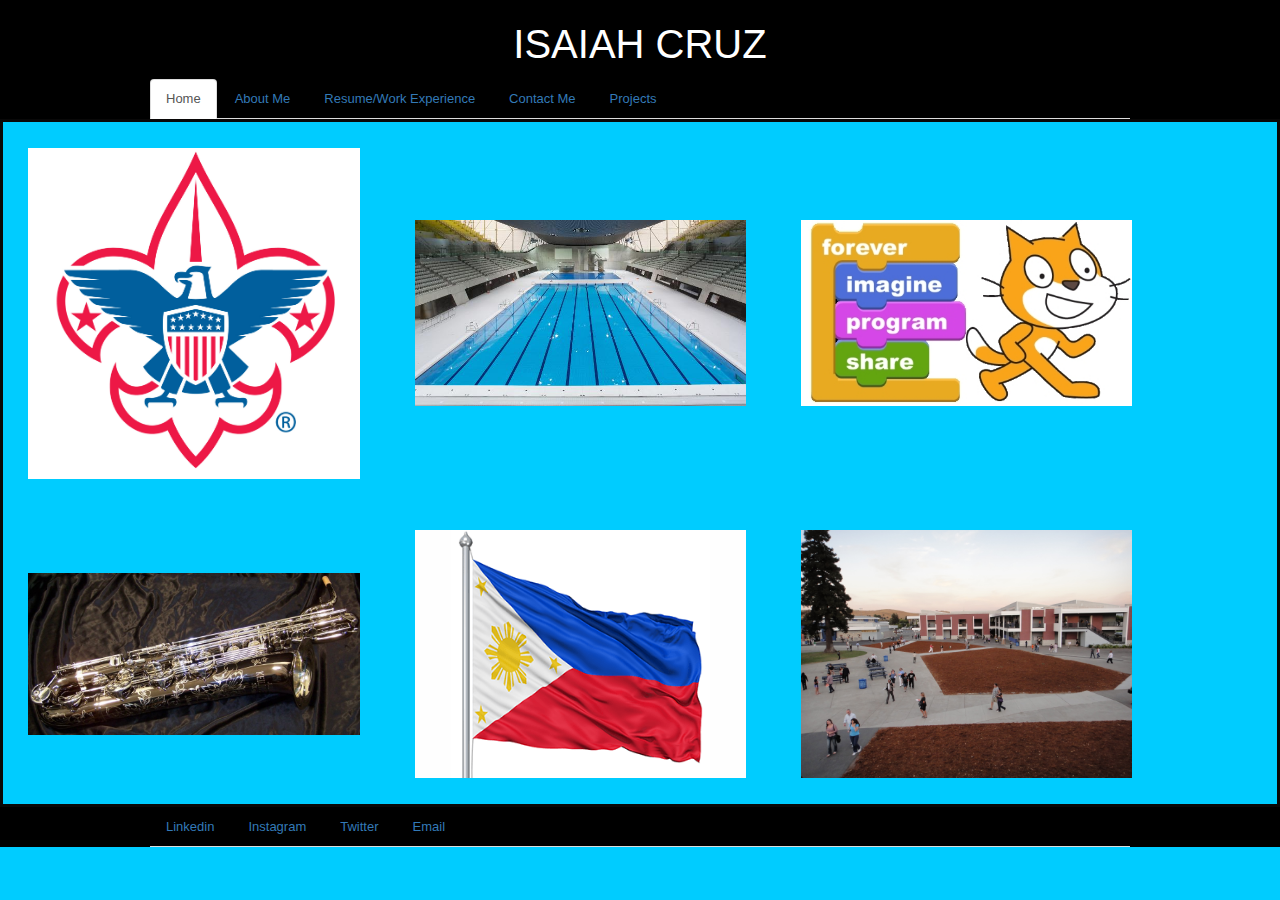
<file: index.html>
<!DOCTYPE html>
<html>
<head>
	<link rel="stylesheet" href="bootstrap-3.3.5-dist/css/bootstrap.css"/>
	<link rel='stylesheet' href='Cruz.Style.CSS.css' />
</head>
<body>
	<div id="header">
		<p style="font-size:40px; display:inline">ISAIAH CRUZ</p>
		<div id="b0ss">
			<div id="container">
				<ul class="nav nav-tabs">
					<li class="active"><a href="index.html" title="View my interests and projects on this page.">Home</a></li>
					<li><a href="Cruz.AboutMe.html" title="Find out about me here.">About Me</a></li>
					<li><a href="Cruz.Resume.HTML" title="See my work experience and accomplishments.">Resume/Work Experience</a></li>
					<li><a href="Cruz.Contact.html" title="Click here to find out about how to reach me.">Contact Me</a></li>
					<li><a href="Cruz.Projects.html" title="View my projects here.">Projects</a></li>
				</ul>
			</div>
		</div>
	</div>
	<div>
		<div id="pictures">
			<a href="http://www.scouting.org/" title="I am a Boy Scout in Troop 968." target="_blank"><img src="image1.jpg"></a>
			<a href="http://www.usaswimming.org/DesktopDefault.aspx" title="I have been swimming competitively since 5th grade." target="_blank"><img src="image2.jpg"></a>
			<a href="https://scratch.mit.edu/projects/76747924/" title="Check out my Scratch project.." target="_blank"><img src="image3.jpg"></a>
			<a href="https://en.wikipedia.org/wiki/Baritone_saxophone" title="I played the baritone sax in middle school." target="_blank"><img src="image4.jpg"></a>
			<a href="http://www.lonelyplanet.com/philippines" title="I am Filipino." target="_blank"><img src="image5.png"></a>
			<a href="http://www.dublin.k12.ca.us/dhs" title="I graduated from Dublin High School." target="_blank"><img src="image6.jpg"></a>
		</div>
	</div>
	<div id="footer">
		<div id="container">
			<div id="b0ss">
				<ul class="nav nav-tabs">
					<li><a href="https://www.linkedin.com/" target="_blank">Linkedin</a></li>
					<li><a href="https://instagram.com/" target="_blank">Instagram</a></li>
					<li><a href="https://twitter.com/" target="_blank">Twitter</a></li>
					<li><a href="https://mail.google.com/" target="_blank">Email</a></li>
				</ul>
			</div>
		</div>
	</div>
</body>
</html>
</file>
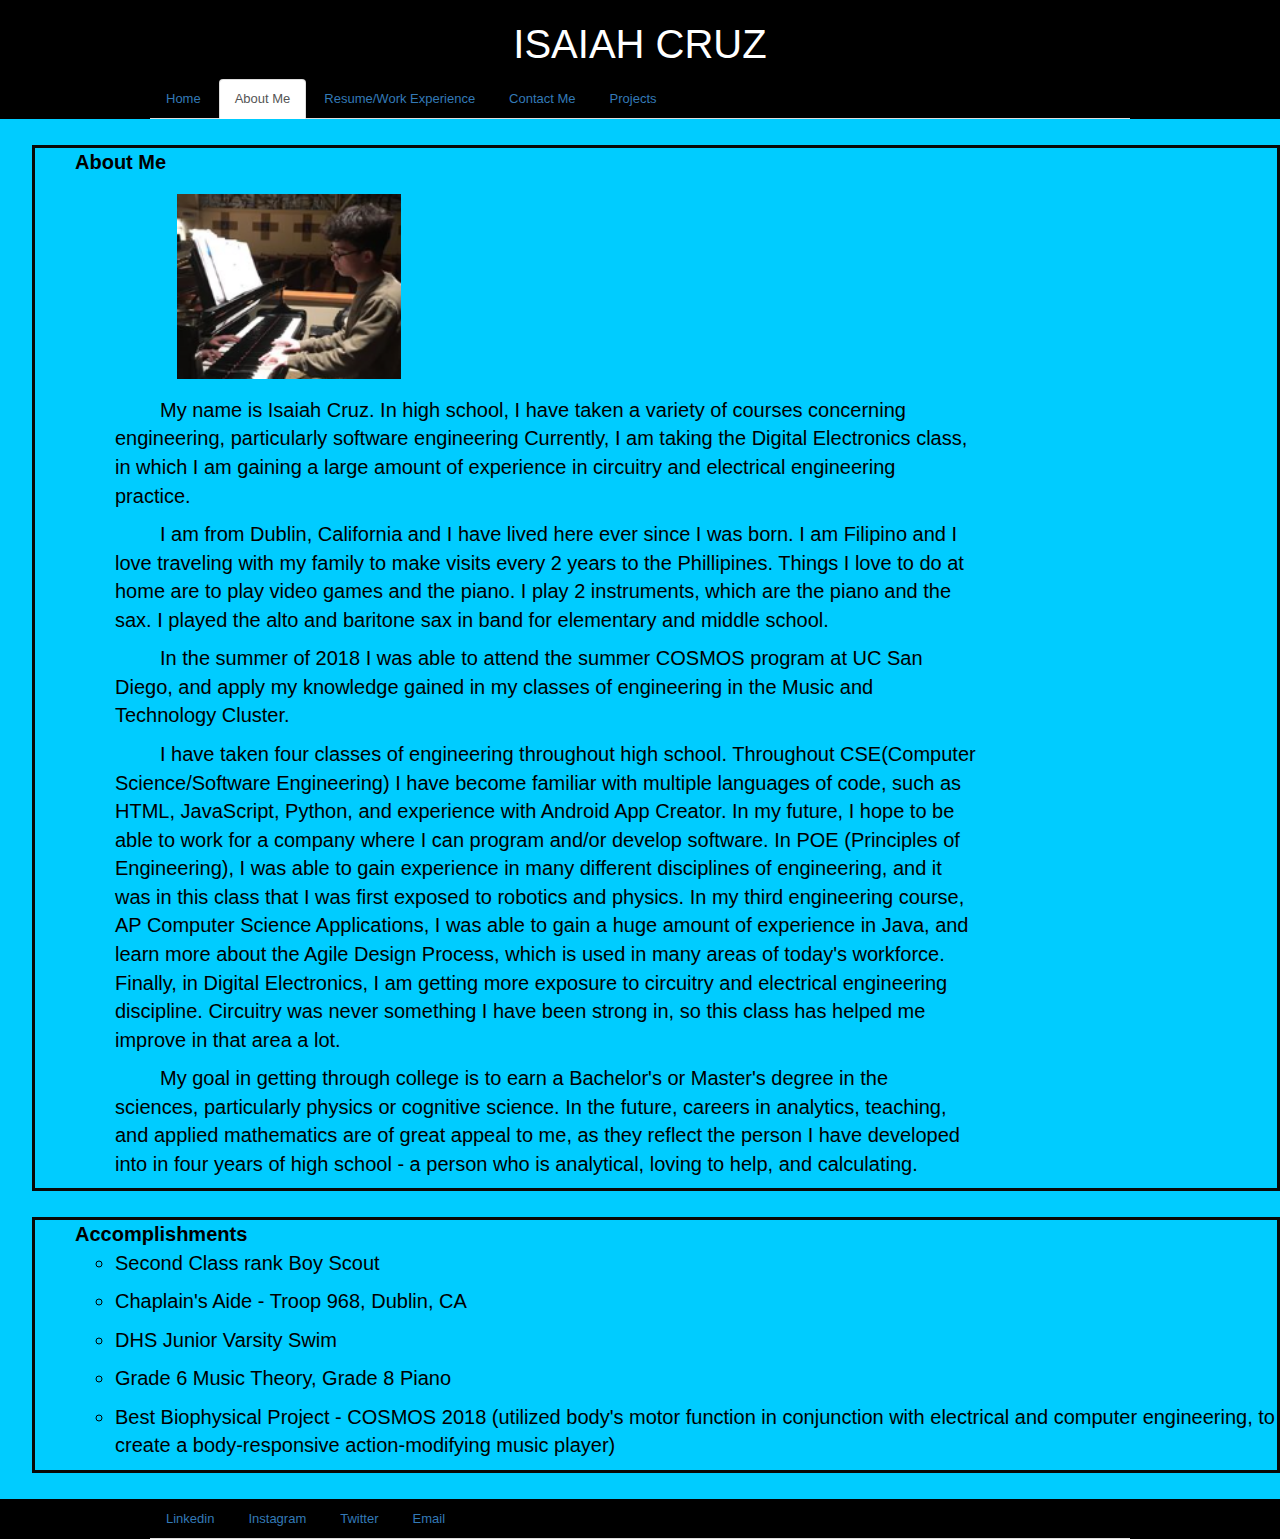
<file: Cruz.AboutMe.html>
<!DOCTYPE html>
<html>
  <head>
    <link rel="stylesheet" href="bootstrap-3.3.5-dist/css/bootstrap.css">
	<link rel='stylesheet' href='Cruz.Style.CSS.css'/>
  </head>
  <body>
    <div id="header">
        <p style="font-size:40px; display:inline">ISAIAH CRUZ</p>
      	<div id="b0ss">
			<div id="container">
				<ul class="nav nav-tabs">
					<li><a href="index.html" title="View my interests and projects on this page.">Home</a></li>
					<li class="active"><a href="Cruz.AboutMe.html" title="Find out about me here.">About Me</a></li>
					<li><a href="Cruz.Resume.HTML" title="See my work experience and accomplishments.">Resume/Work Experience</a></li>
					<li><a href="Cruz.Contact.html" title="Click here to find out about how to reach me.">Contact Me</a></li>
					<li><a href="Cruz.Projects.html" title="View my projects here.">Projects</a></li>
				</ul>
			</div>
    	</div>
    </div>
	<div id="education">
		<ul><strong>About Me</strong>
			<ul id="paragraphaboutme">
				<img src="ME.PNG">
				<p>My name is Isaiah Cruz. In high school, I have taken a variety
				of courses concerning engineering, particularly software engineering
				Currently, I am
				taking the Digital Electronics class, in which I am gaining a large
				amount of experience in circuitry and electrical engineering practice. </p>
				<p>I am from Dublin, California and I have lived here ever since 
				I was born. I am Filipino and I love traveling with my family
				to make visits every 2 years to the Phillipines. Things I love to
				do at home are to play video games and the piano. I play 2 
				instruments, which are the piano and the sax. I played the
				alto and baritone sax in band for elementary and middle school.</p>
				<p>In the summer of 2018 I was able to attend the summer COSMOS program at 
				UC San Diego, and apply my knowledge gained in my classes of engineering
				in the Music and Technology Cluster.</p>
				<p>I have taken four classes of engineering throughout high school.
				Throughout CSE(Computer Science/Software Engineering) I have become familiar with
				multiple languages of code, such as HTML, JavaScript, Python, and 
				experience with Android App Creator. In my future, I hope to be 
				able to work for a company where I can program 
				and/or develop software. In POE (Principles of Engineering), I was able
				to gain experience in many different disciplines of engineering, and it
				was in this class that I was first exposed to robotics and physics. In my third 
				engineering course, AP Computer Science Applications, I was able to gain a huge
				amount of experience in Java, and learn more about the Agile Design
				Process, which is used in many areas of today's workforce. Finally, in 
				Digital Electronics, I am getting more exposure to circuitry and 
				electrical engineering discipline. Circuitry was never something I have
				been strong in, so this class has helped me improve in that area a lot. </p>
				<p>My goal in getting through college is to earn a Bachelor's or 
				Master's degree in the sciences, particularly physics or cognitive science. In 
				the future, careers in analytics, teaching, and applied mathematics are 
				of great appeal to me, as they reflect the person I have developed into in 
				four years of high school - a person who is 
				analytical, loving to help, and calculating. </p>
		</ul>
	</div>
	<div id="education">
		<ul><strong>Accomplishments</strong>
			<ul>
				<li><p>Second Class rank Boy Scout</p></li>
				<li><p>Chaplain's Aide - Troop 968, Dublin, CA</p></li>
				<li><p>DHS Junior Varsity Swim</p></li>
				<li><p>Grade 6 Music Theory, Grade 8 Piano</p></li>
				<li><p>Best Biophysical Project - COSMOS 2018 (utilized body's motor function in 
				conjunction with electrical and computer engineering, to create a body-responsive
				action-modifying music player)</p></li>
			</ul>
		</ul>
	</div>
	<div id="footer">
		<div id="container">
			<div id="b0ss">
				<ul class="nav nav-tabs">
					<li><a href="https://www.linkedin.com/" target="_blank">Linkedin</a></li>
					<li><a href="https://instagram.com/" target="_blank">Instagram</a></li>
					<li><a href="https://twitter.com/" target="_blank">Twitter</a></li>
					<li><a href="https://mail.google.com/" target="_blank">Email</a></li>
				</ul>
			</div>
		</div>
	</div>
  </body>
</html>
</file>
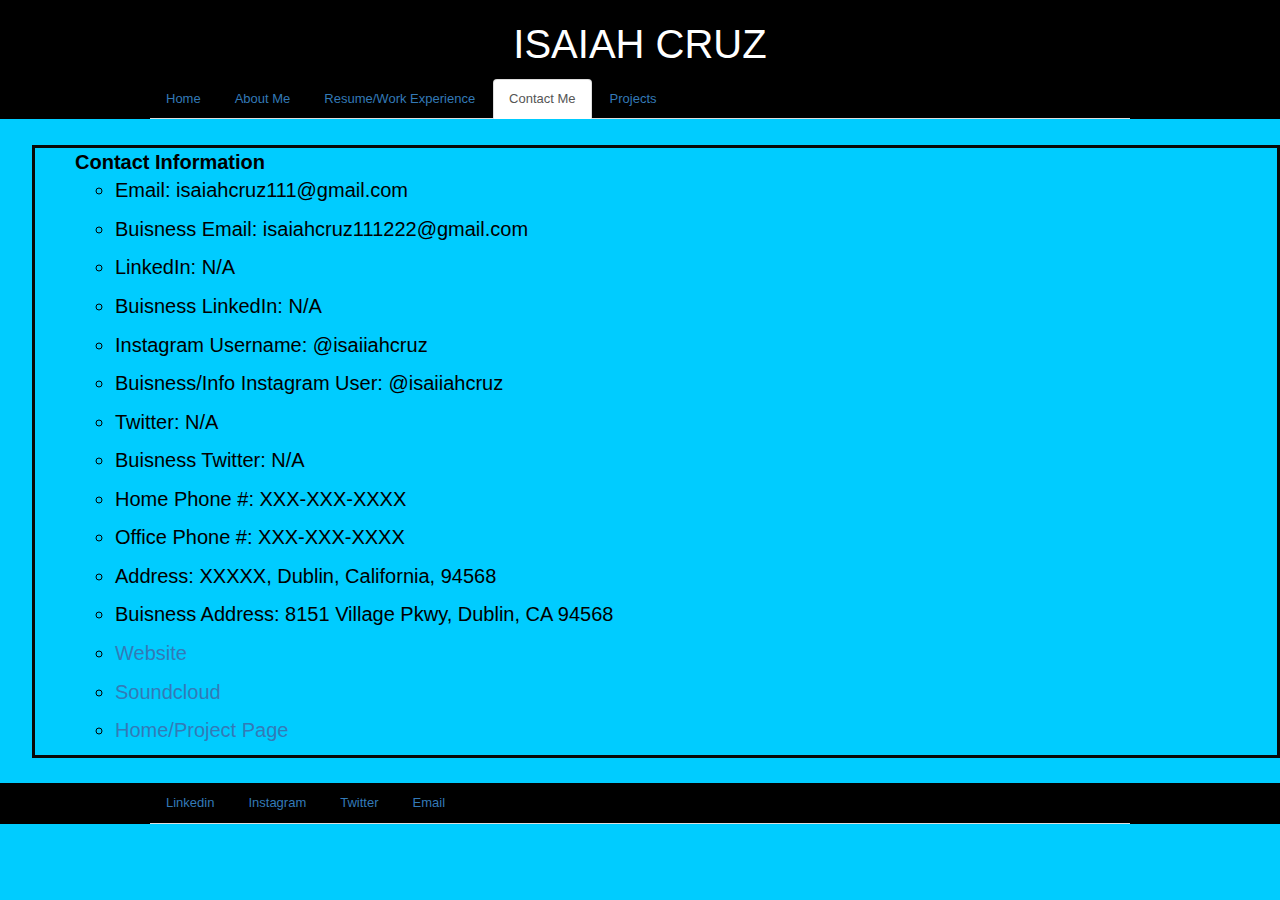
<file: Cruz.Contact.html>
<!DOCTYPE html>
<html>
  <head>
    <link rel="stylesheet" href="bootstrap-3.3.5-dist/css/bootstrap.css">
	<link rel='stylesheet' href='Cruz.Style.CSS.css'/>
  </head>
  <body>
    <div id="header">
      <p style="font-size:40px; display:inline">ISAIAH CRUZ</p>
      	<div id="b0ss">
			<div id="container">
				<ul class="nav nav-tabs">
					<li><a href="index.html" title="View my interests and projects on this page.">Home</a></li>
					<li><a href="Cruz.AboutMe.html" title="Find out about me here.">About Me</a></li>
					<li><a href="Cruz.Resume.HTML" title="See my work experience and accomplishments.">Resume/Work Experience</a></li>
					<li class="active"><a href="Cruz.Contact.html"  title="Click here to find out about how to reach me.">Contact Me</a></li>
					<li><a href="Cruz.Projects.html" title="View my projects here.">Projects</a></li>
				</ul>
			</div>
    	</div>
    </div>
	<div id="education">
		<ul><strong>Contact Information</strong>
			<ul>
				<li><p>Email: isaiahcruz111@gmail.com</p></li>
				<li><p>Buisness Email: isaiahcruz111222@gmail.com</p></li>
				<li><p>LinkedIn: N/A</p></li>
				<li><p>Buisness LinkedIn: N/A</p></li>
				<li><p>Instagram Username: @isaiiahcruz</p></li>
				<li><p>Buisness/Info Instagram User: @isaiiahcruz</p></li>
				<li><p>Twitter: N/A</p></li>
				<li><p>Buisness Twitter: N/A</p></li>
				<li><p>Home Phone #: XXX-XXX-XXXX</p></li>
				<li><p>Office Phone #: XXX-XXX-XXXX</p></li>
				<li><p>Address: XXXXX, Dublin, California, 94568</p></li>
				<li><p>Buisness Address: 8151 Village Pkwy, Dublin, CA 94568</p></li>
				<li id="link"><p><a href="http://filthyfrank.spreadshirt.com/">Website</a></p></li>
				<li id="link"><p><a href="https://soundcloud.com/djghostdragon">Soundcloud</a></p></li>
				<li id="link"><p><a href="Cruz.Home.HTML.html">Home/Project Page</a></p></li>
			</ul>
		</ul>
	</div>
	<div id="footer">
		<div id="container">
			<div id="b0ss">
				<ul class="nav nav-tabs">
					<li><a href="https://www.linkedin.com/" target="_blank">Linkedin</a></li>
					<li><a href="https://instagram.com/" target="_blank">Instagram</a></li>
					<li><a href="https://twitter.com/" target="_blank">Twitter</a></li>
					<li><a href="https://mail.google.com/" target="_blank">Email</a></li>
				</ul>
			</div>
		</div>
	</div>
  </body>
</html>
</file>
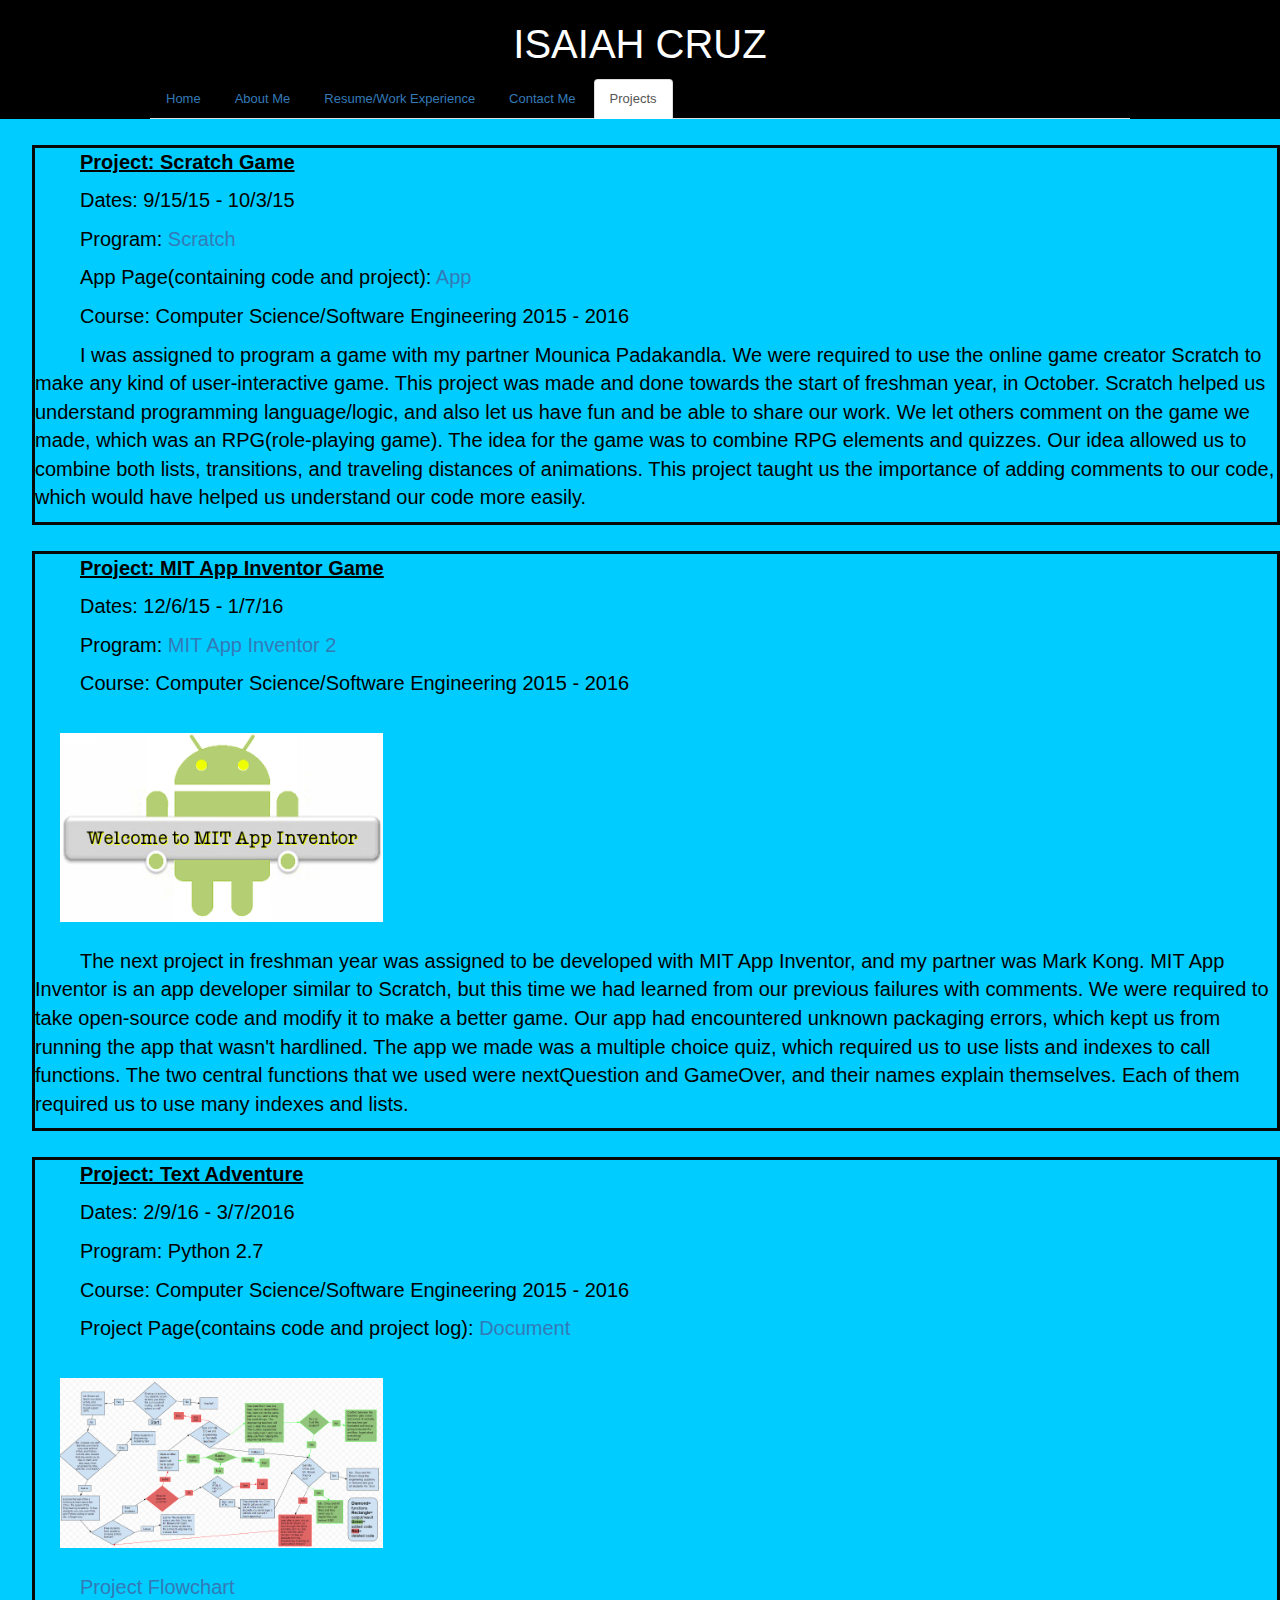
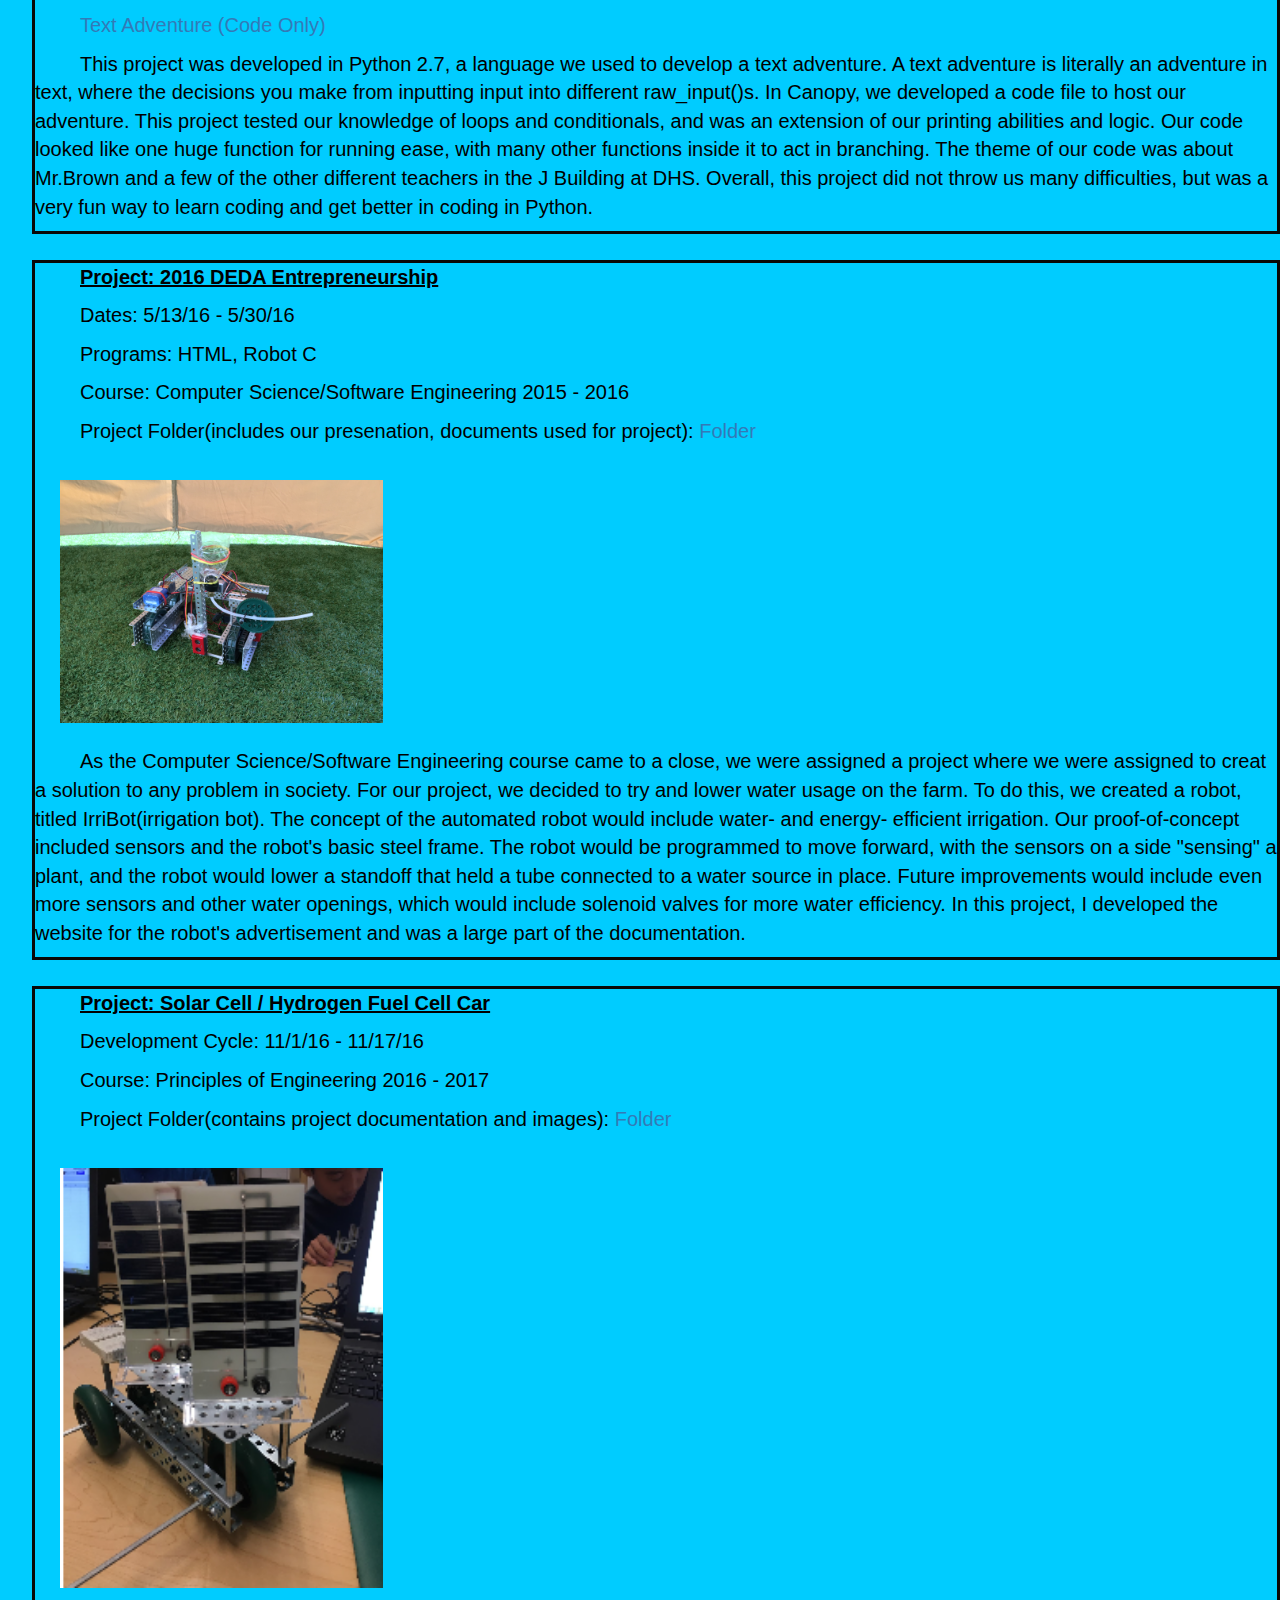
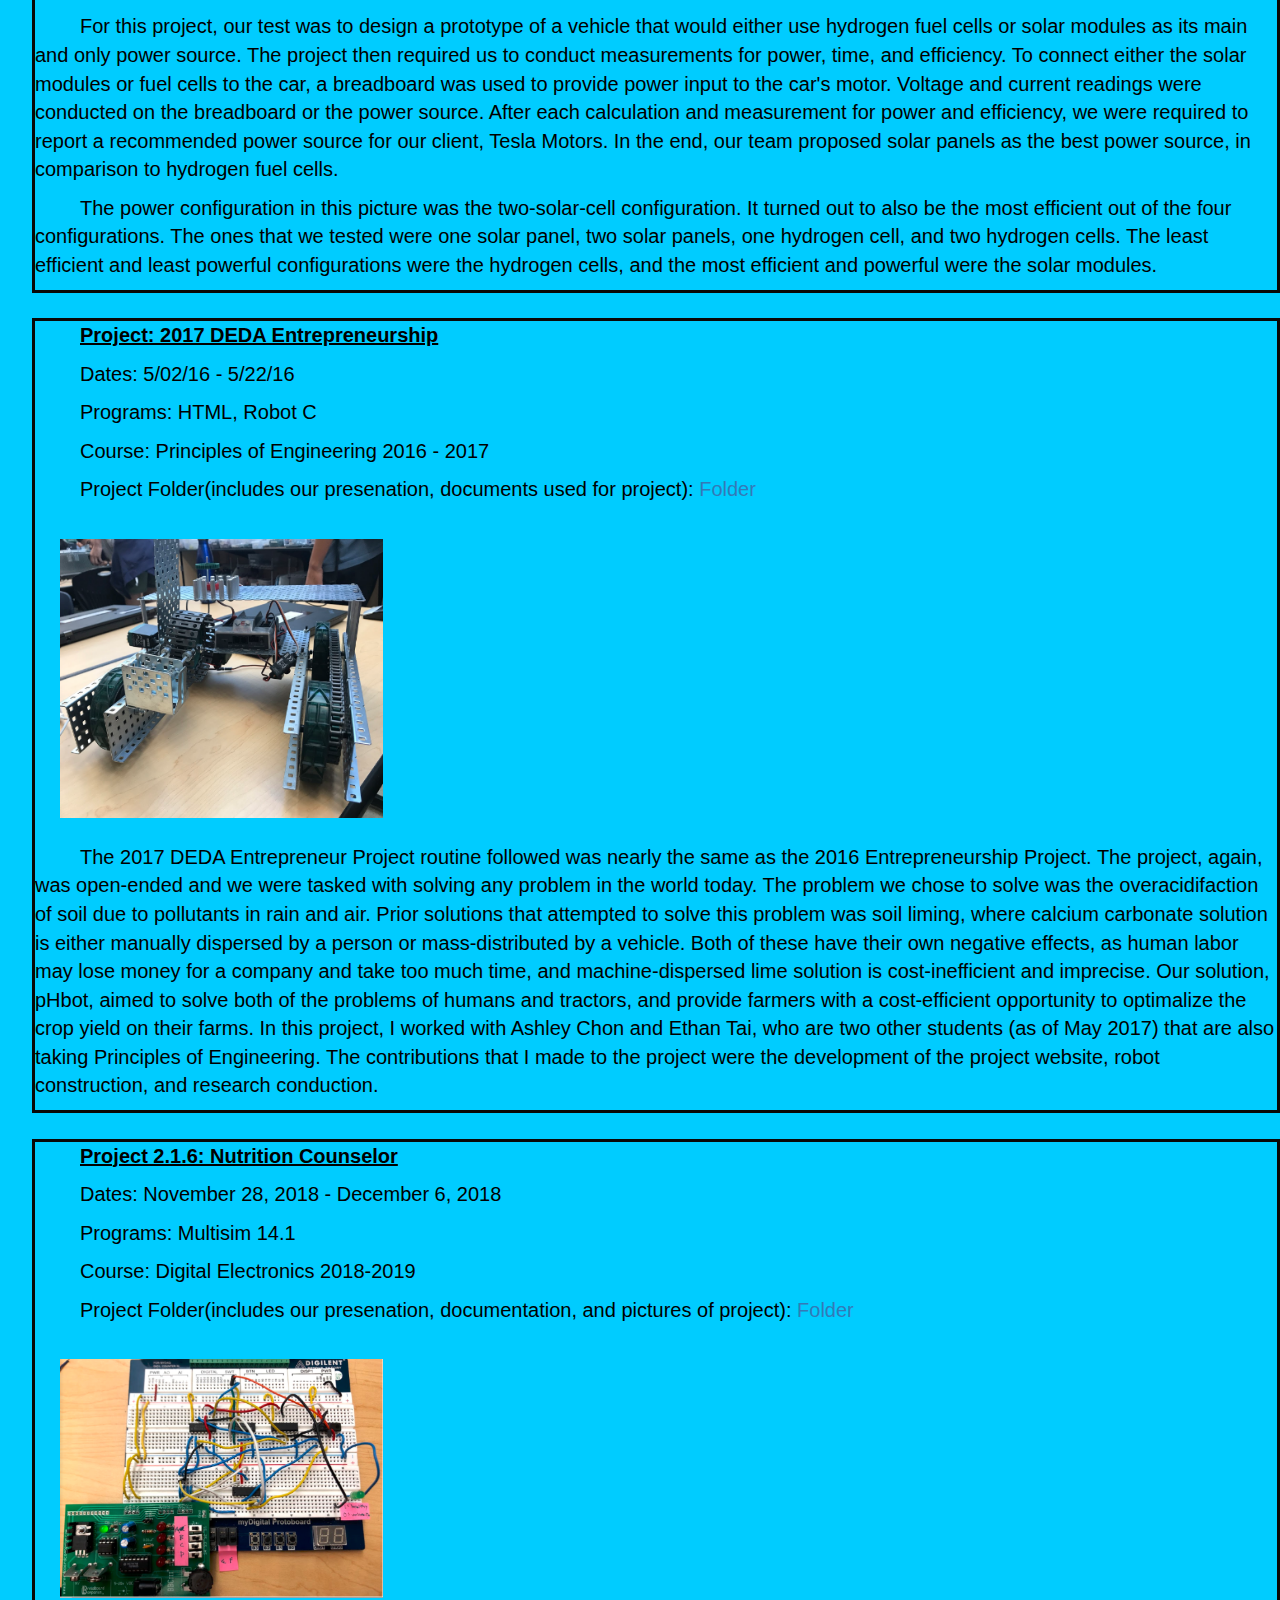
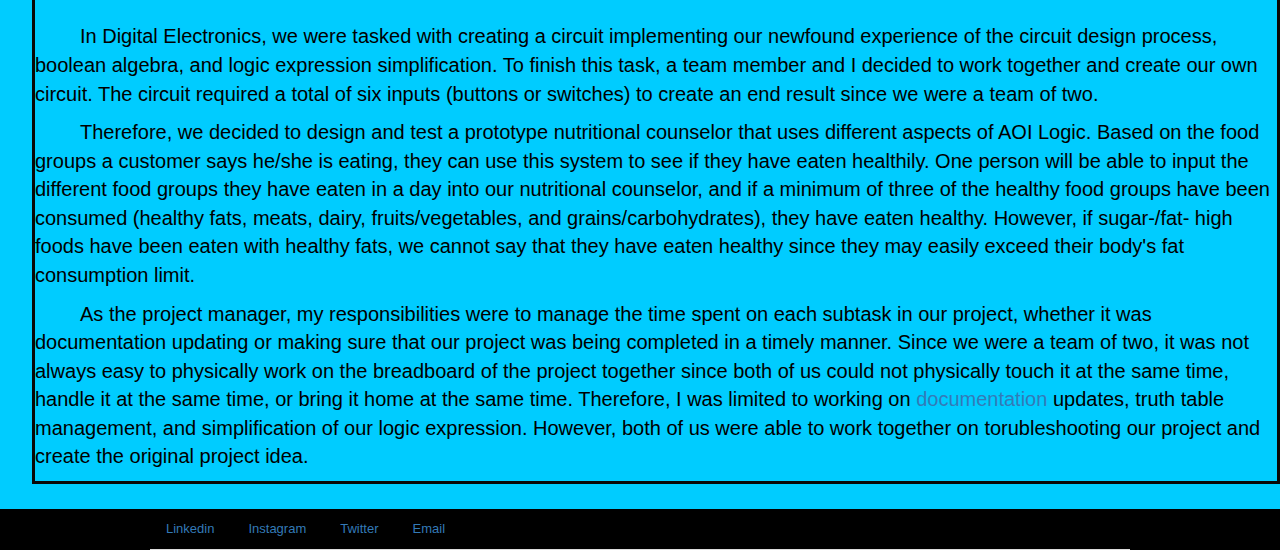
<file: Cruz.Projects.html>
<!DOCTYPE html>
<html>
  <head>
    <link rel="stylesheet" href="bootstrap-3.3.5-dist/css/bootstrap.css">
	<link rel='stylesheet' href='Cruz.Style.CSS.css'/>
  </head>
  <body>
    <div id="header">
      <p style="font-size:40px; display:inline">ISAIAH CRUZ</p>
      	<div id="b0ss">
			<div id="container">
				<ul class="nav nav-tabs">
					<li><a href="index.html" title="View my interests and projects on this page.">Home</a></li>
					<li><a href="Cruz.AboutMe.html" title="Find out about me here.">About Me</a></li>
					<li><a href="Cruz.Resume.HTML" title="See my work experience and accomplishments.">Resume/Work Experience</a></li>
					<li><a href="Cruz.Contact.html" title="Click here to find out about how to reach me.">Contact Me</a></li>
					<li class="active"><a href="Cruz.Projects.html" title="View my projects here.">Projects</a></li>
				</ul>
			</div>
    	</div>
    </div>
	<div id="project">
		<p><u><strong>Project: Scratch Game</strong></u></p>
		<p>Dates: 9/15/15 - 10/3/15</p>
		<p>Program: <a href="https://scratch.mit.edu/" target="_blank">Scratch</a>
		<p>App Page(containing code and project): <a href="https://scratch.mit.edu/projects/76747924/" target="_blank">App</a></p>
		<p>Course: Computer Science/Software Engineering 2015 - 2016</p>
		<p>I was assigned to program a game with my partner Mounica Padakandla. 
		We were required to use the online game creator Scratch to make any kind 
		of user-interactive game. This project was made and done towards the start 
		of freshman year, in October. Scratch helped us understand programming
		language/logic, and also let us have fun and be able to share our work.
		We let others comment on the game we made, which was an 
		RPG(role-playing game). The idea for the game was to combine RPG elements
		and quizzes. Our idea allowed us to combine both lists, transitions, and
		traveling distances of animations. This project taught us the importance
		of adding comments to our code, which would have helped us understand 
		our code more easily.</p>
	</div>
	<div id="project">
		<p><u><strong>Project: MIT App Inventor Game</strong></u></p>
		<p>Dates: 12/6/15 - 1/7/16</p>
		<p>Program: <a href="http://ai2.appinventor.mit.edu/" target="_blank">MIT App Inventor 2</a>
		<p>Course: Computer Science/Software Engineering 2015 - 2016</p>
		<a href="http://ai2.appinventor.mit.edu/" title="MIT App Inventor was the program we used to develop our project." target="_blank"><img src="appinventor.png"></a>
		<p>The next project in freshman year was assigned to be developed with
		MIT App Inventor, and my partner was Mark Kong. MIT App Inventor is an
		app developer similar to Scratch, but this time we had learned from our 
		previous failures with comments. We were required to take open-source 
		code and modify it to make a better game. Our app had encountered 
		unknown packaging errors, which kept us from running the app that wasn't 
		hardlined. The app we made was a multiple choice quiz, which required us
		to use lists and indexes to call functions. The two central functions that
		we used were nextQuestion and GameOver, and their names explain themselves.
		Each of them required us to use many indexes and lists.</p>
	</div>
	<div id="project">
		<p><u><strong>Project: Text Adventure</strong></u></p>
		<p>Dates: 2/9/16 - 3/7/2016</p>
		<p>Program: Python 2.7</p>
		<p>Course: Computer Science/Software Engineering 2015 - 2016</p>
		<p>Project Page(contains code and project log): <a href="https://docs.google.com/document/d/1NkwVOKNXKoglPcfm3OVi9UMebGarnWjH4pU_zZf1Hzk/edit" target="_blank"> Document </a></p>
		<a href="https://www.python.org/" title="We used Python 2.7 to develop our project." target="_blank"><img src="Capture.PNG"></a>
		<p><a href="https://docs.google.com/drawings/d/1A0lw5omeKYqa9kaXUnjuaGw4NLkZXQp_fapMcC5foQ0/edit" title="Click here to view our flowchart for our text adventure." target="_blank">Project Flowchart</a></p>
		<p><a href="https://drive.google.com/file/d/0BzSHQjHdLJftd05tRWRZZk1hN2c/view?usp=sharing" target="_blank">Text Adventure (Code Only)</a></p>
		<p>This project was developed in Python 2.7, a language we used to develop 
		a text adventure. A text adventure is literally an adventure in text, where 
		the decisions you make from inputting input into different raw_input()s. In
		Canopy, we developed a code file to host our adventure. This project 
		tested our knowledge of loops and conditionals, and was an extension of 
		our printing abilities and logic. Our code looked like one huge function
		for running ease, with many other functions inside it to act in branching.
		The theme of our code was about Mr.Brown and a few of the other different
		teachers in the J Building at DHS. Overall, this project did not throw us 
		many difficulties, but was a very fun way to learn coding and get better
		in coding in Python. </p>
	</div>
	<div id="project">
		<p><u><strong>Project: 2016 DEDA Entrepreneurship</strong></u></p>
		<p>Dates: 5/13/16  - 5/30/16</p>
		<p>Programs: HTML, Robot C</p>
		<p>Course: Computer Science/Software Engineering 2015 - 2016</p>
		<p>Project Folder(includes our presenation, documents used for project): <a href="https://drive.google.com/folderview?id=0BwWkA4lIAOO5eXFKSXQtbjJzMnM&usp=sharing" target="_blank"> Folder </a></p>
		<img src="image8.jpg">
		<p>As the Computer Science/Software Engineering course came to a close, we were assigned 
		a project where we were assigned to creat a solution to any problem in society. 
		For our project, we decided to try and lower water usage on the farm. To 
		do this, we created a robot, titled IrriBot(irrigation bot). The concept 
		of the automated robot would include water- and energy- efficient 
		irrigation. Our proof-of-concept included sensors and the robot's 
		basic steel frame. The robot would be programmed to move forward, 
		with the sensors on a side "sensing" a plant, and the robot would lower
		a standoff that held a tube connected to a water source in place. Future 
		improvements would include even more sensors and other water openings,
		which would include solenoid valves for more water efficiency. In this 
		project, I developed the website for the robot's advertisement and was 
		a large part of the documentation.</p>
	</div>
	<div id="project">
		<p><u><strong>Project: Solar Cell / Hydrogen Fuel Cell Car</strong></u></p>
		<p>Development Cycle: 11/1/16 - 11/17/16</p>
		<p>Course: Principles of Engineering 2016 - 2017</p>
		<p>Project Folder(contains project documentation and images): <a href="https://drive.google.com/drive/folders/0B5nDP9yxDe0QMUFvc0t2QkxtN1k?usp=sharing" target="_blank"> Folder </a></p>
		<img src="Image9.PNG">
		<p>For this project, our test was to design a prototype of a vehicle
		that would either use hydrogen fuel cells or solar modules as its main
		and only power source. The project then required us to conduct measurements
		for power, time, and efficiency. To connect either the solar modules or 
		fuel cells to the car, a breadboard was used to provide power input to the
		car's motor. Voltage and current readings were conducted on the breadboard
		or the power source. After each calculation and measurement for power and
		efficiency, we were required to report a recommended power source for our
		client, Tesla Motors. In the end, our team proposed solar panels as the best
		power source, in comparison to hydrogen fuel cells. </p>
		<p>The power configuration in this picture was the two-solar-cell configuration.
		It turned out to also be the most efficient out of the four configurations.
		The ones that we tested were one solar panel, two solar panels, one hydrogen cell,
		and two hydrogen cells. The least efficient and least powerful configurations
		were the hydrogen cells, and the most efficient and powerful were the solar
		modules. </p>
	</div>
	<div id="project">
		<p><u><strong>Project: 2017 DEDA Entrepreneurship</strong></u></p>
		<p>Dates: 5/02/16  - 5/22/16</p>
		<p>Programs: HTML, Robot C</p>
		<p>Course: Principles of Engineering 2016 - 2017</p>
		<p>Project Folder(includes our presenation, documents used for project): <a href="https://drive.google.com/drive/folders/0BzSHQjHdLJftNzBMb3VFTmpiWkU?usp=sharing" target="_blank"> Folder </a></p>
		<img src="eproject.PNG">
		<p>The 2017 DEDA Entrepreneur Project routine followed was nearly the same as 
		the 2016 Entrepreneurship Project. The project, again, was open-ended and
		we were tasked with solving any problem in the world today. The problem we chose
		to solve was the overacidifaction of soil due to pollutants in rain and air. Prior 
		solutions that attempted to solve this problem was soil liming, where calcium carbonate
		solution is either manually dispersed by a person or mass-distributed by a vehicle. Both of 
		these have their own negative effects, as human labor may lose money for a company and take
		too much time, and machine-dispersed lime solution is cost-inefficient and imprecise. Our solution,
		pHbot, aimed to solve both of the problems of humans and tractors, and provide 
		farmers with a cost-efficient opportunity to optimalize the crop yield on their farms. In this
		project, I worked with Ashley Chon and Ethan Tai, who are two other students (as of May 2017)
		that are also taking Principles of Engineering. The contributions that I made to the project 
		were the development of the project website, robot construction, and research conduction.
		</p>
	</div>
	<div id="project">
		<p><u><strong>Project 2.1.6: Nutrition Counselor </strong></u></p>
		<p>Dates: November 28, 2018 - December 6, 2018</p>
		<p>Programs: Multisim 14.1</p>
		<p>Course: Digital Electronics 2018-2019</p>
		<p>Project Folder(includes our presenation, documentation, and pictures of project): <a href="https://drive.google.com/drive/folders/1462-3751RelpGBv7yp28PbaSSsbJwL3l?usp=sharing" target="_blank"> Folder </a></p>
		<img src="Nutrition.PNG">
		<p>
		In Digital Electronics, we were tasked with creating a circuit implementing
		our newfound experience of the circuit design process, boolean algebra, and logic
		expression simplification. To finish this task, a team member and I 
		decided to work together and create our own circuit. The circuit required
		a total of six inputs (buttons or switches) to create an end result
		since we were a team of two.
		</p>
		<p>
		Therefore, we decided to design and test a prototype nutritional
		counselor that uses different aspects of AOI Logic. Based on the 
		food groups a customer says he/she is eating, they can use this
		system to see if they have eaten healthily. One person will be able
		to input the different food groups they have eaten in a day into our
		nutritional counselor, and if a minimum of three of the healthy food
		groups have been consumed (healthy fats, meats, dairy,
		fruits/vegetables, and grains/carbohydrates), they have eaten
		healthy. However, if sugar-/fat- high foods have been eaten with
		healthy fats, we cannot say that they have eaten healthy
		since they may easily exceed their body's fat consumption limit.
		</p>
		<p>
		As the project manager, my responsibilities were to manage the time spent
		on each subtask in our project, whether it was documentation updating or
		making sure that our project was being completed in a timely manner. Since we
		were a team of two, it was not always easy to physically work on the breadboard of the
		project together since both of us could not physically touch it at the same time,
		handle it at the same time, or bring it home at the same time. Therefore, 
		I was limited to working on <a href="https://drive.google.com/drive/folders/1462-3751RelpGBv7yp28PbaSSsbJwL3l?usp=sharing" target="_blank"> documentation </a> 
		updates, truth table management, and
		simplification of our logic expression. However, both of us were able to 
		work together on torubleshooting our project and create the original project idea.
		</p>
	</div>
	<div id="footer">
		<div id="container">
			<div id="b0ss">
				<ul class="nav nav-tabs">
					<li><a href="https://www.linkedin.com/" target="_blank">Linkedin</a></li>
					<li><a href="https://instagram.com/" target="_blank">Instagram</a></li>
					<li><a href="https://twitter.com/" target="_blank">Twitter</a></li>
					<li><a href="https://mail.google.com/" target="_blank">Email</a></li>
				</ul>
			</div>
		</div>
	</div>
  </body>
</html>
</file>
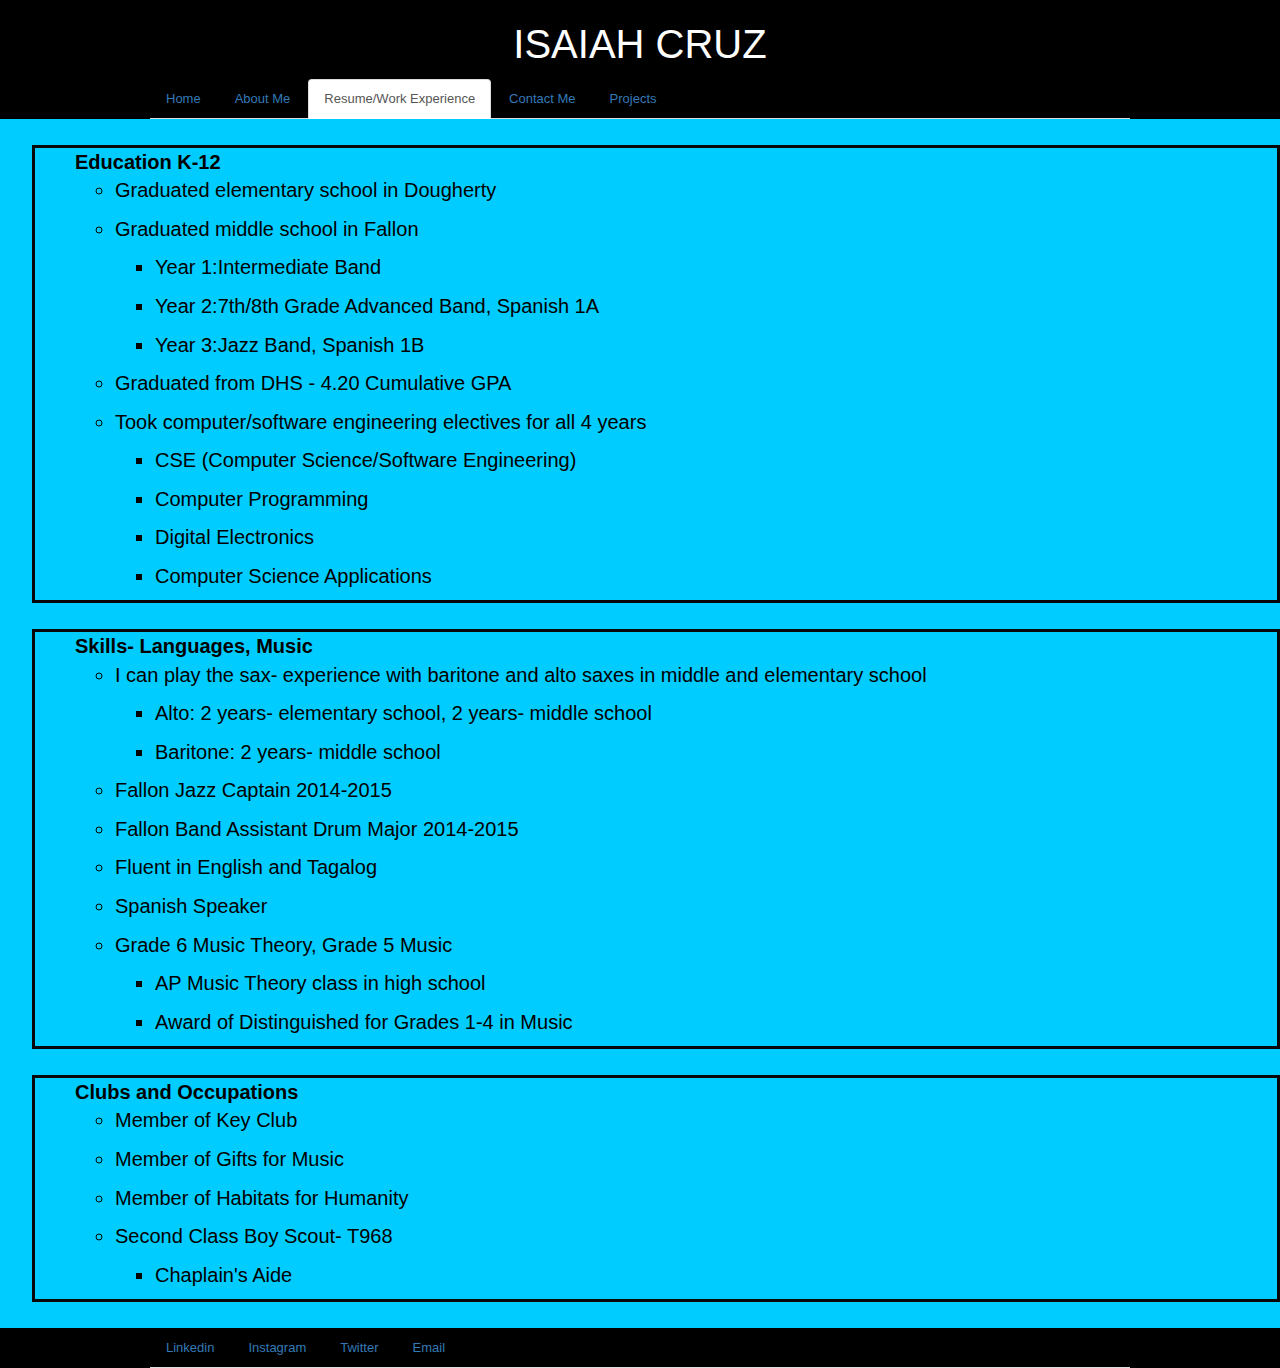
<file: Cruz.Resume.HTML>
<!DOCTYPE html>
<html>
  <head>
    <link rel="stylesheet" href="bootstrap-3.3.5-dist/css/bootstrap.css">
	<link rel='stylesheet' href='Cruz.Style.CSS.css'/>
  </head>
  <body>
    <div id="header">
      <p style="font-size:40px; display:inline">ISAIAH CRUZ</p>
      	<div id="b0ss">
			<div id="container">
				<ul class="nav nav-tabs">
					<li><a href="index.html" title="View my interests and projects on this page.">Home</a></li>
					<li><a href="Cruz.AboutMe.html" title="Find out about me here.">About Me</a></li>
					<li class="active"><a href="Cruz.Resume.HTML" title="See my work experience and accomplishments.">Resume/Work Experience</a></li>
					<li><a href="Cruz.Contact.html" title="Click here to find out about how to reach me.">Contact Me</a></li>
					<li><a href="Cruz.Projects.html" title="View my projects here.">Projects</a></li>
				</ul>
			</div>
    	</div>
    </div>
	<div id="education">
		<ul><strong>Education K-12</strong>
			<ul>
				<li><p>Graduated elementary school in Dougherty</p></li>
				<li><p>Graduated middle school in Fallon</p></li>
					<ul>
						<li><p>Year 1:Intermediate Band</p></li>
						<li><p>Year 2:7th/8th Grade Advanced Band, Spanish 1A</p></li>
						<li><p>Year 3:Jazz Band, Spanish 1B</p></li>
					</ul>
				<li><p>Graduated from DHS - 4.20 Cumulative GPA</p></li>
				<li><p>Took computer/software engineering electives for all 4 years</p></li>
					<ul>
						<li><p>CSE (Computer Science/Software Engineering)</p></li>
						<li><p>Computer Programming</p></li>
						<li><p>Digital Electronics</p></li>
						<li><p>Computer Science Applications</p></li>
					</ul>
			</ul>
		</ul>
	</div>
	<div id="education">
		<ul><strong>Skills- Languages, Music</strong>
			<ul>
				<li><p>I can play the sax- experience with baritone and alto saxes in middle and elementary school</p></li>
					<ul>
						<li><p>Alto: 2 years- elementary school, 2 years- middle school</p></li>
						<li><p>Baritone: 2 years- middle school</p></li>
					</ul>
				<li><p>Fallon Jazz Captain 2014-2015</p></li>
				<li><p>Fallon Band Assistant Drum Major 2014-2015</p></li>
				<li><p>Fluent in English and Tagalog</p></li>
				<li><p>Spanish Speaker</p></li>
				<li><p>Grade 6 Music Theory, Grade 5 Music</p></li>
					<ul>
						<li><p>AP Music Theory class in high school</p></li>
						<li><p>Award of Distinguished for Grades 1-4 in Music</p></li>
					</ul>
			</ul>
		</ul>
	</div>
	<div id="education">
		<ul><strong>Clubs and Occupations</strong>
			<ul>
				<li><p>Member of Key Club</p></li>
				<li><p>Member of Gifts for Music</p></li>
				<li><p>Member of Habitats for Humanity</p></li>
				<li><p>Second Class Boy Scout- T968</p></li>
					<ul>
						<li><p>Chaplain's Aide</p></li>
					</ul>
			</ul>
		</ul>
	</div>
    <div id="footer">
		<div id="container">
			<div id="b0ss">
				<ul class="nav nav-tabs">
					<li><a href="https://www.linkedin.com/" target="_blank">Linkedin</a></li>
					<li><a href="https://instagram.com/" target="_blank">Instagram</a></li>
					<li><a href="https://twitter.com/" target="_blank">Twitter</a></li>
					<li><a href="https://mail.google.com/" target="_blank">Email</a></li>
				</ul>
			</div>
		</div>
	</div>
  </body>
</html>
</file>
<file: Cruz.Style.CSS.css>
html, body {
  margin: 0;
  padding: 0;
}

body {
    background: #00ccff;
}

img {
  padding: 2%;
  height: 30%;
  width: 30%;
}

#header {
  font-family: Open Sans, sans-serif;
  font-size: 55px;
  text-align: center;
  background: #000000;
  color: #ffffff;
}

#b0ss {
  font-family: Open Sans, sans-serif;
  font-size: 13px;
  background-color: black;
}

#education {
  font-family: Open Sans, sans-serif;
	font-size: 20px;
	color: black;
	margin-top: 2%;
	margin-bottom: 2%;
	margin-left: 2.5%;
	border-style: solid;
	border-color: #090808;
}

#project {
  font-family: Open Sans, sans-serif;
	font-size: 20px;
	color: black;
	margin-top: 2%;
	margin-bottom: 2%;
	margin-left: 2.5%;
	border-style: solid;
	border-color: #090808;
	text-indent: 45px;
}

#contact {
  font-family: Open Sans, sans-serif;
	font-size: 20px;
	color: black;
}

#paragraphaboutme {
  font-family: Open Sans, sans-serif;
	font-size: 20px;
	color: black;
	text-align: left;
	margin-right: 25%;
	text-indent: 45px;
}

#footer {
  font-family: Open Sans, sans-serif;
  font-size: 55px;
  text-align: center;
  background-color: black;
  color: #ffffff;
  position: absolute;
  width: 100%;
}

#container {
	max-width: 1000px;
	margin: 0 auto;
	padding: 0 10px;
	text-align: left;
}

#link:hover {
	text-decoration: bold;
	text-decoration: underline;
}

#pictures {
	border-style: solid;
	border-color: #090808;
}
</file>
